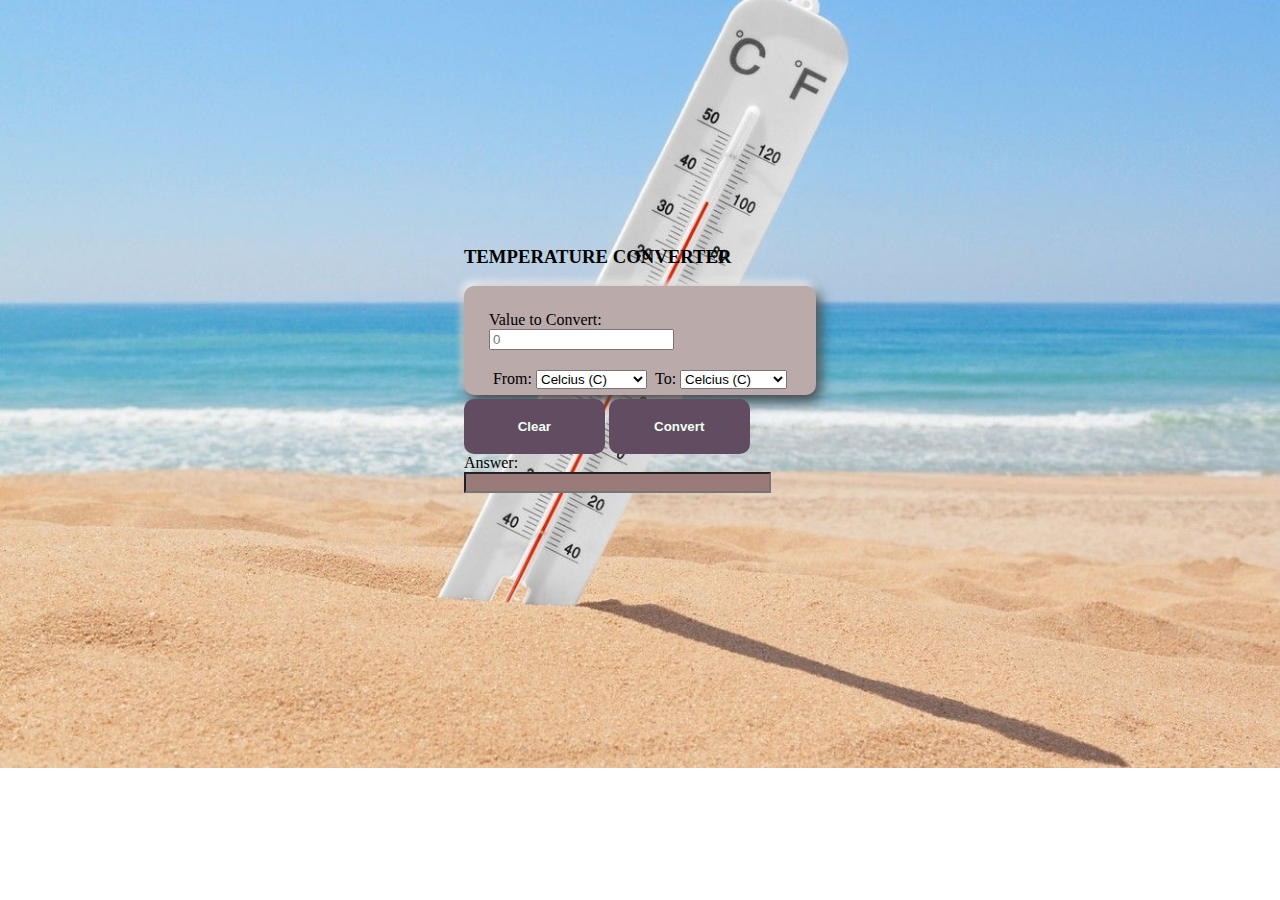
<file: temperatureconverter.html>
<!DOCTYPE html>
<html lang="en">
<head>
    <meta charset="UTF-8">
    <meta http-equiv="X-UA-Compatible" content="IE=edge">
    <meta name="viewport" content="width=device-width, initial-scale=1.0">
    <title>Temperature Converter</title>
    <!-- <link rel="Stylesheet" href="style.css"> -->
</head>
<style>
    body{
        margin:0;
        padding:0;
        display:flex;
        justify-content: center;
        align-items: center;
        min-height: 80vh;
        background-size: cover;
        background-position: center;
        background-image: url("temp.png") ;
        background-repeat: no-repeat;
    }
    .display{
        padding-top: 250px;
        padding-left: 200px;
        padding-right:200px;
        padding-bottom: 0px;
    }
    .form{
        padding: 15px;
    }
    .calculator_input{
        float:left;
    }
    .display h1{
        font-size: 50px;
        color: 2px solid black;
    }
    .temp_inputs{
        padding: 25px;
        border-radius:10px;
        box-shadow: 4px 6px 14px #3d3d3d, -2px -4px 8px #ffffff;
        background: rgb(186, 170, 170);

    }
    .input{
        width: 100%;
        font-size: 20px;
        border-radius: 80px;
        box-shadow: 5px 5px 5px inset rgb(113, 67, 23);
        border: none;
        outline:coral;
        padding: 10px;
        box-shadow: 4px 6px 14px #806767, -2px -4px 8px #810e0e;
    }
    .result_area label{
       width: 40%;
       float: left;
       
       /* background-color: darkslategray; */
    }
    .result_area input{
        width: 85%;
        background-color: #9b7a7a;
    }
    .calculator_value label{
        width: 40%;
        float: left;
    }
    .calculator_input{
        padding: 0px 4px;
        margin-bottom: 10px;
    }
    .calculator_value{
        margin-bottom: 20px;
    }
    button.cal-btn{
        height: 0%;
        width: 40%;
        padding: 20px;
        border:rgb(244, 4, 52);
        border-radius: 10px;
        background: rgb(97, 76, 97);
        color:honeydew;
        text-transform: capitalize;
        font-weight:600;
        cursor:pointer;
    }
    .button convert{
        float: right;
    }
</style>
<body>
    <div class="title">
        <h3 class=" title">TEMPERATURE CONVERTER</h3>
        <form action="" name="form">
            <div class="temp_inputs">
                <div class="calculator_value">
                    <label for=" ">Value to Convert: </label>
                    <input type="text" placeholder="0" name="value" id="input_value">
                     
                </div>
                <div class="calculator_input">
                    <label for="">From:</label>
                    <select name="input" id=" input">
                        <option value="celcius">Celcius (C)</option>
                        <option value="fahrenheit">Fahrenheit (F))</option>
                        <option value="kelvin">Kelvin (K)</option>
                    </select>
                </div>
                <div class="calculator_input">
                    <label for=""> To:</label>
                    <select name="output" id=" output">
                        <option value="celcius">Celcius (C)</option>
                        <option value="fahrenheit">Fahrenheit (F)</option>
                        <option value="kelvin">Kelvin (K)</option>
                    </select>
                </div>
            </div>
            <button type="button" id="clear" class="cal-btn" onclick="reset()"> Clear</button>
            <button type="button" id="convert" class="cal-btn" onclick="convertTemp()"> Convert</button>
            <div class="result_area">
                <label for="">Answer: </label>
                <input type="text" id= "result">
            </div>
        </form>
    </div>
</body>
                                                                  
<!-- Javascript code from here -->
<script>
    function convertTemp(){
        let val= document.getElementById("input_value");
        let result= document.getElementById("result");
        let input= document.getElementById("input");
        let output= document.getElementById("output");
      
        console.log("val" , val.value);
        console.log("result", result);
        console.log("input" , input.value);
        console.log("output", output.value);

        val.addEventListener("keyup", convertTemp);
        input.addEventListener("change", convertTemp);
        output.addEventListener("change", convertTemp);

        let inputValue= input.value;
        let outputValue= output.value;

    // for celcius
        if(inputValue=== "celcius" && outputValue=== "fahrenheit"){
            result.value= Number((val.value)*9/5)+32;
        }
        else if(inputValue==="celcius" && outputValue=== "kelvin"){
            result.value= Number(val.value)+273.15;
        }
        else if(inputValue==="celcius" && outputValue==="celcius"){
            result.value = val.value;
        }

    //   for fahrenheit   
        if(inputValue=== "fahrenheit" && outputValue=== "celcius"){
            result.value= Number((val.value-32)*5)/9;
        }
        else if(inputValue==="fahrenheit" && outputValue=== "kelvin"){
            result.value= Number((val.value-32)*5/9)+273.15;
        }
        else if(inputValue==="fahrenheit" && outputValue==="fahrenheit"){
            result.value= val.value;
        }

    // for kelvin
        if(inputValue=== "kelvin" && outputValue=== "celcius"){
            result.value= Number(val.value)-273.15;
        }
        else if(inputValue=== "kelvin" && outputValue=== "fahrenheit"){
            result.value=Number((val.value-273.15)*9/5)+32;
        }
        else if(inputValue=== "kelvin" && outputValue=== "kelvin"){
            result.value= val.value;
        }
        else{
               //console.log("cel to far");
        }
    }
    function reset(){
        convertTemp( );
    }
</script>

</html>
</file>
